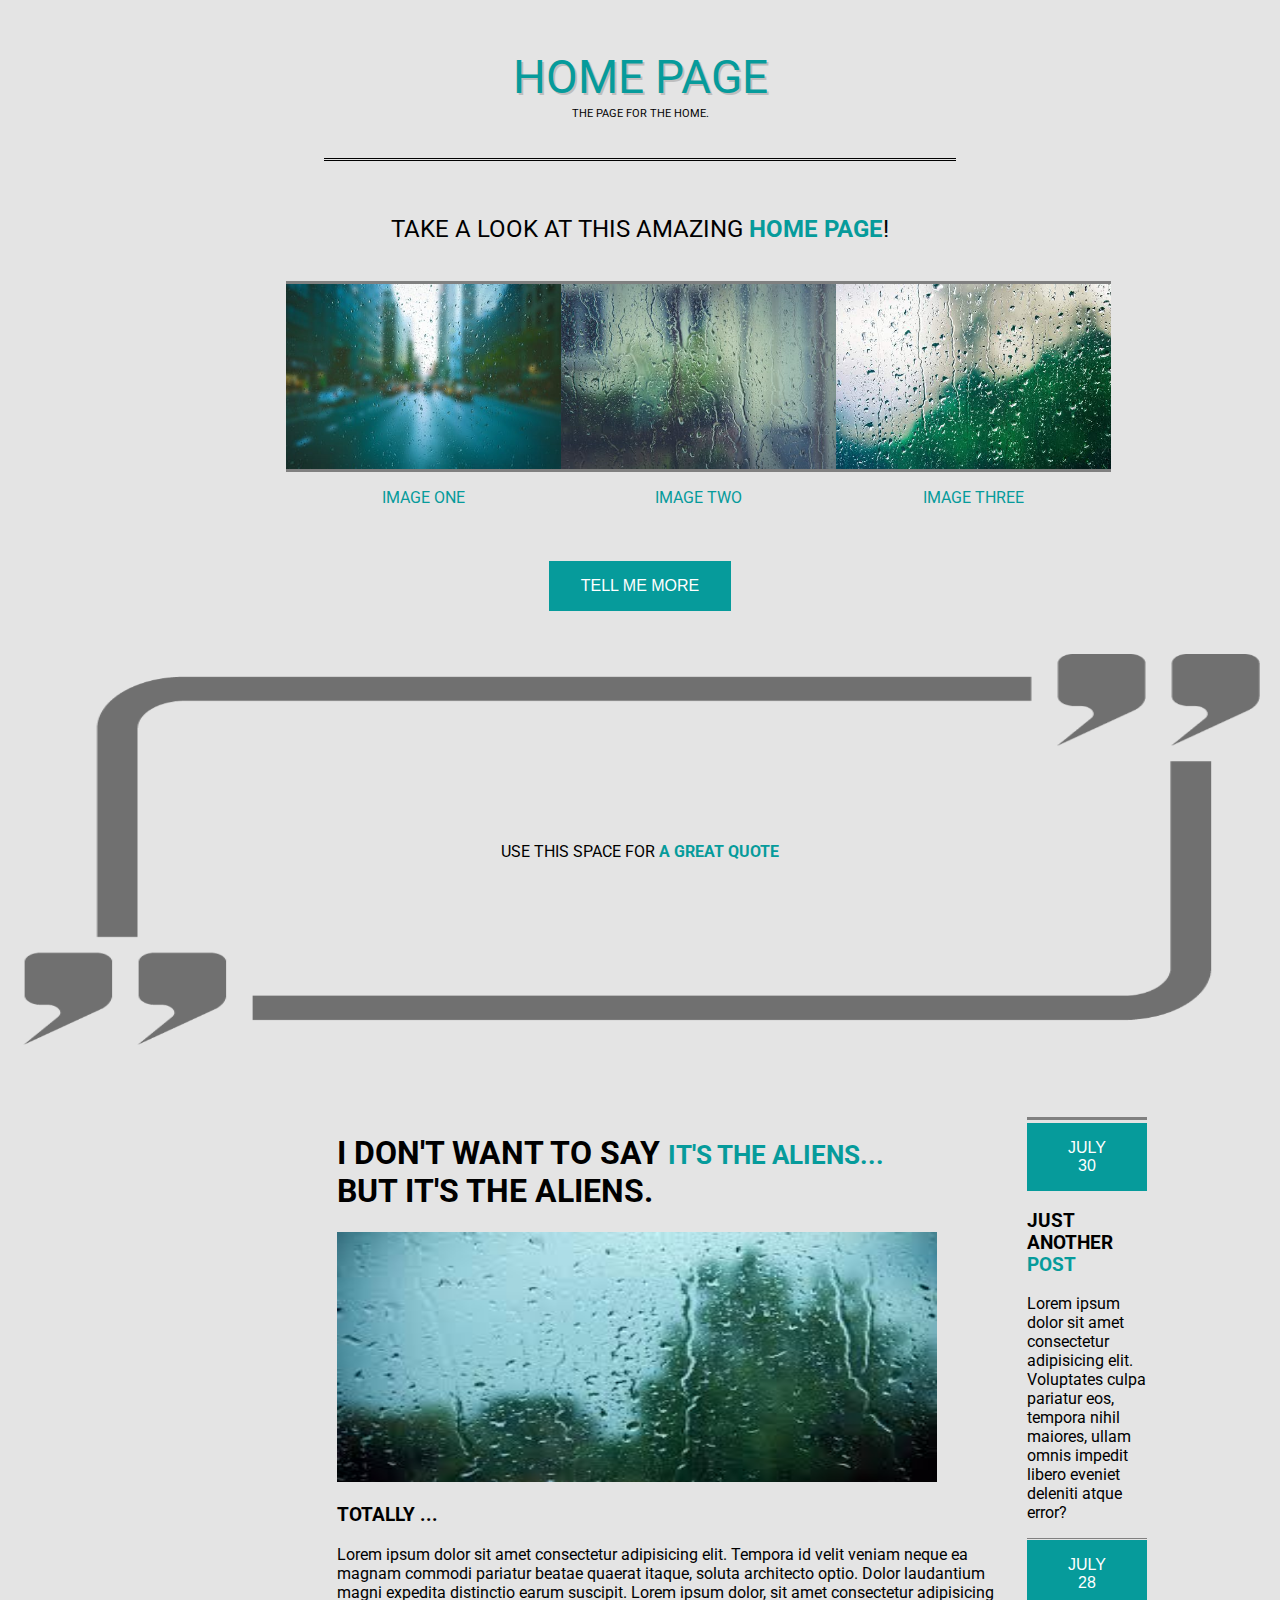
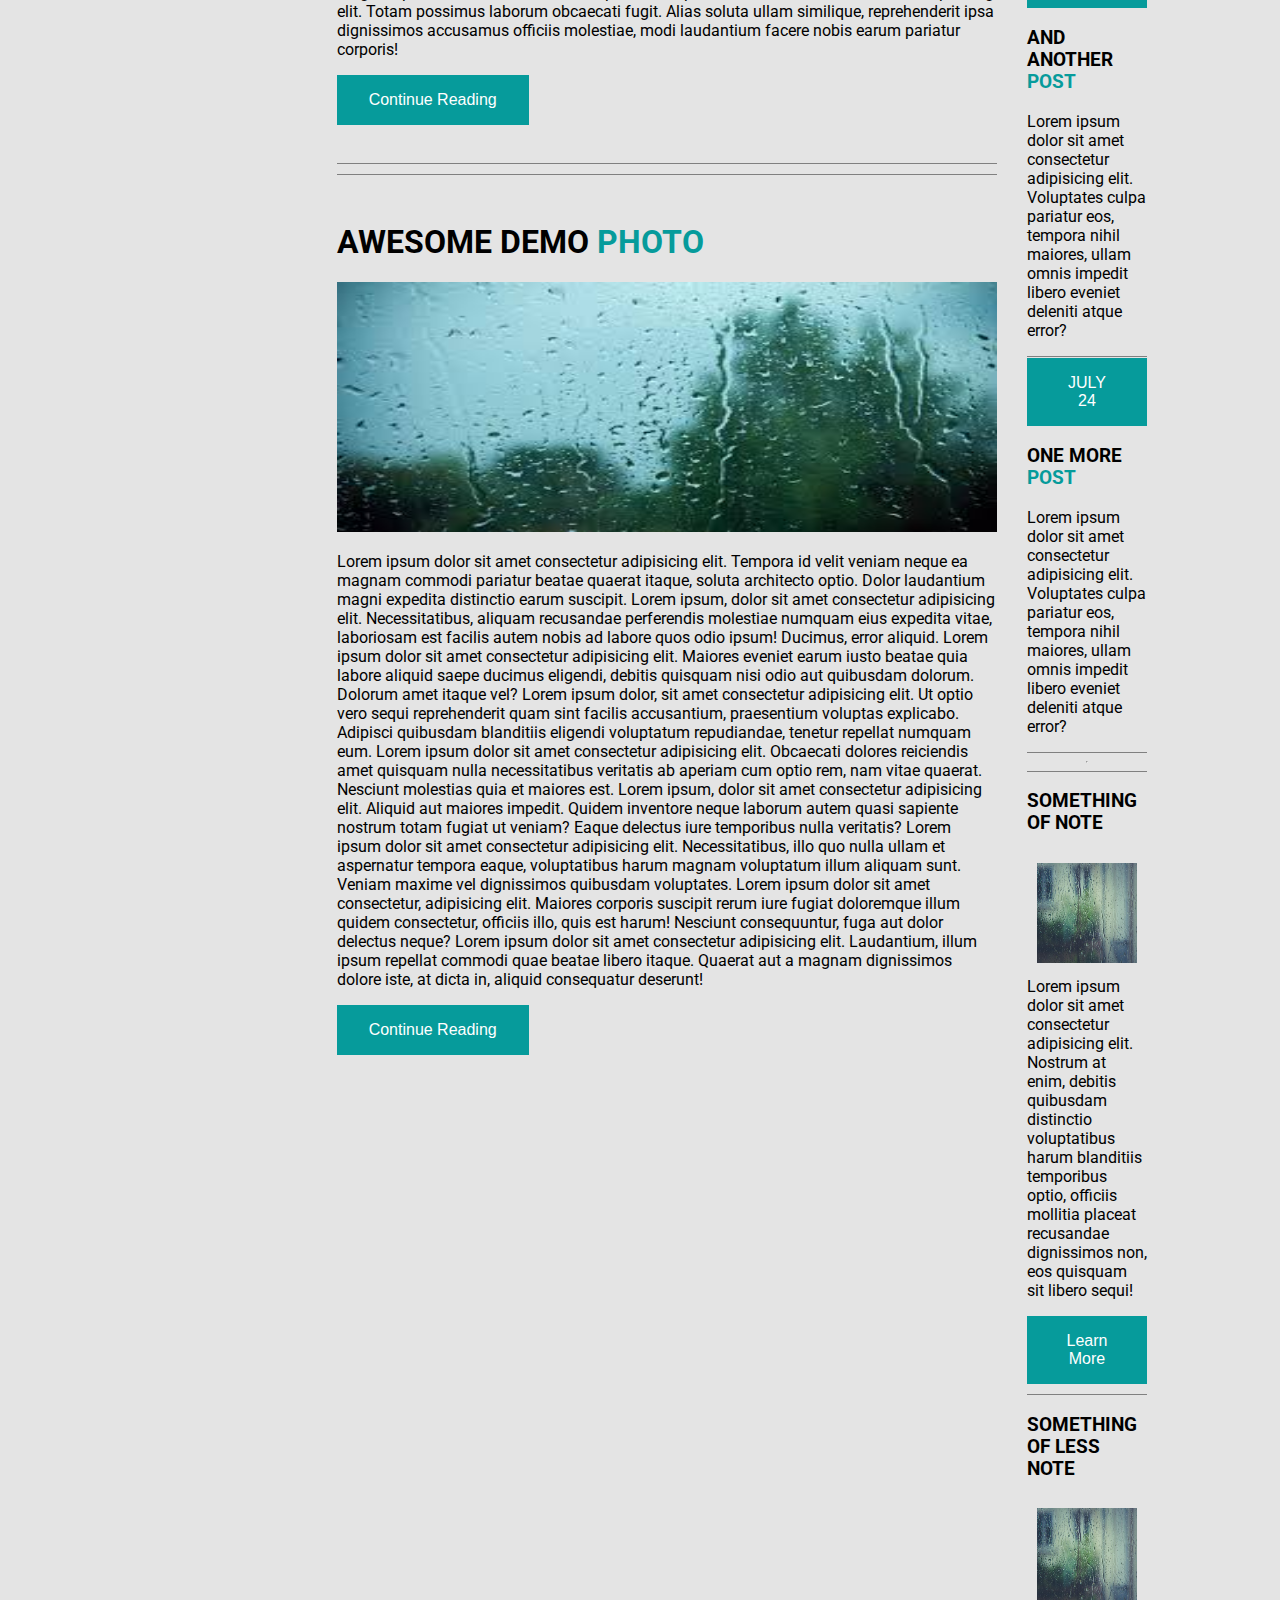
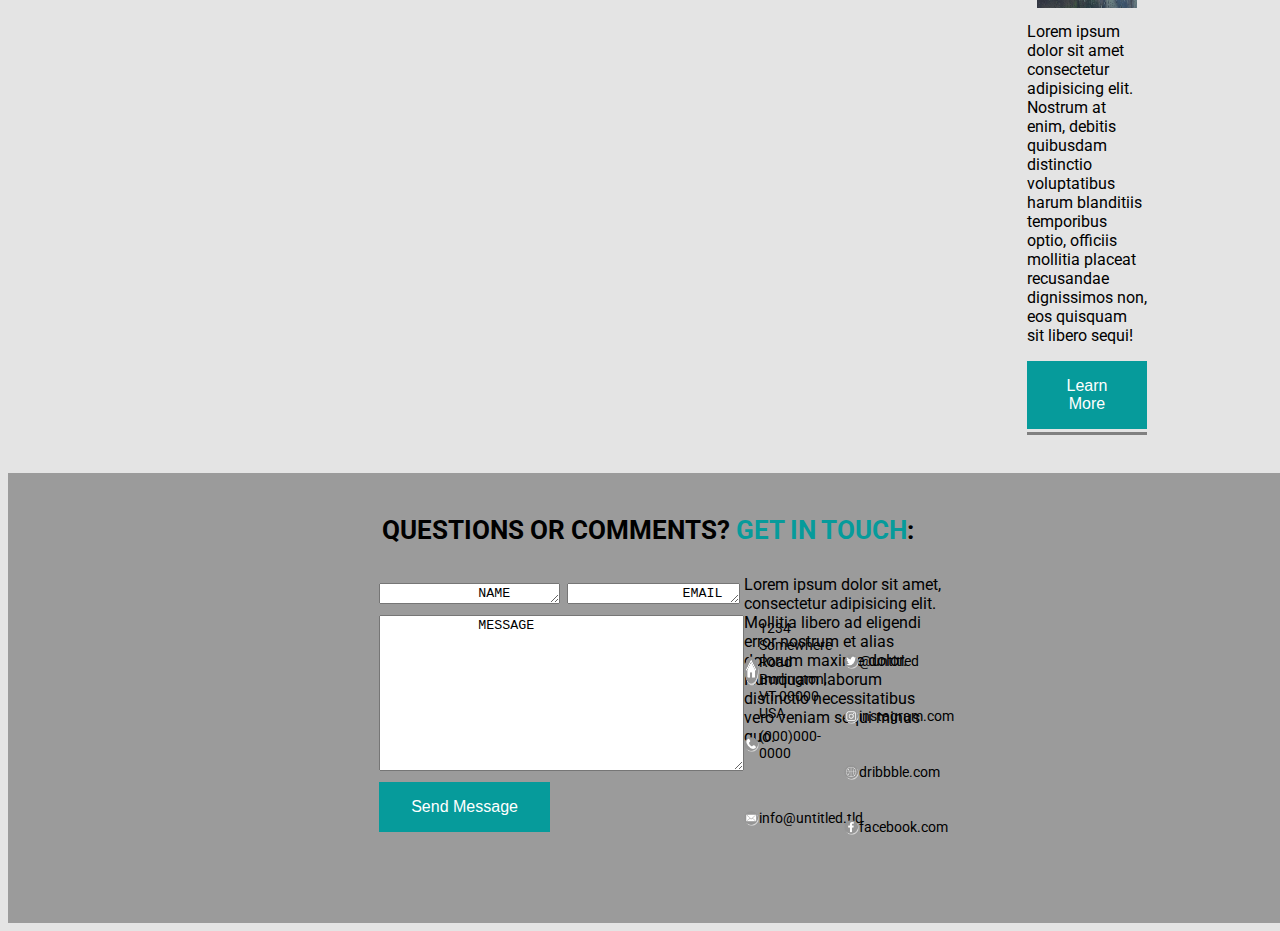
<file: index.html>
<!-- Hello! -->
<!-- Please view this website on a Firefox browser, -->
<!-- This website is best viewed at full screen as it needs more responsivness still.  -->
<!-- Thanks! -->




<!DOCTYPE HTML>

<html>

<head>
  <title>Mockup Home</title>
  <meta charset="utf-8" />
  <meta name="viewport" content="width=device-width, initial-scale=1, user-scalable=no" />
  <link rel="stylesheet" href="style.css">
  <style>
    @import url('https://fonts.googleapis.com/css2?family=Roboto:wght@300&display=swap');
  </style>
</head>




<!-- Main Titile and Sub Title -->

<body class='font background'>
  <div id='title'>HOME PAGE</div>
  <div id='sub-title'>THE PAGE FOR THE HOME.</div>
  <div id='sub-title-2'>
    <div>
      <br>
      TAKE A LOOK AT THIS AMAZING <b id='blue-color'> HOME PAGE</b>!</div>
  </div>

  <br>
  <br>

  <!-- Three Images + Quote Section -->
  <section class='one-row'>
    <div class='container'>
      <div id='image'>
        <img src='Photos\pexels-photo-531880.jpeg' title="Stock Image One" alt="Stock Image One from Pexels">
        <p id='image-color'>IMAGE ONE</p>
      </div>
    </div>
    <div class='container'>
      <div id='image'>
        <img src='Photos\pexels-photo-110874.jpeg' title="Stock Image Two" alt="Stock Image Two from Pexels">
        <p id='image-color'>IMAGE TWO</p>
      </div>
    </div>
    <div class='container'>
      <div id='image'>
        <img src='Photos\VJZ5BQTYVZBFFJ5EQPUJ5YUSWQ.jpg' title="Stock Image Three" alt="Stock Image Three from Pexels">
        <p id='image-color'>IMAGE THREE</p>
      </div>
    </div>
  </section>

  <br>
  <br>

  <div class='button'>
    <a href='./learn-more.html'><button class='tell-me-button'>TELL ME MORE</button></a>
  </div>
  <div class='quote-box'>
    <div class="container-1">
      <img src="Photos\quote-box-png-3.png" alt='Empty Quote Box'=>
      <div class="text-block">
        <div>USE THIS SPACE FOR <b id='blue-color'> A GREAT QUOTE</b></div>
      </div>
    </div>
  </div>




  <!-- Featured Content Section -->
  <div class="features">
    <section id="main">
      <div class="content">
        <div class="post">
          <h class="post-title">
            <div>
              <h1>
                <div>I DON'T WANT TO SAY <span id='blue-color' class='big-font'> IT'S THE ALIENS... </span></div>BUT
                IT'S THE ALIENS.
              </h1>
              <div class='post-img-wrapper'>
                <img src='Photos\rain-3.jpg' title="Stock Image One" alt="Stock Image One from Pexels"
                  style="height:250px; width:600px;">
              </div>
              <h3>TOTALLY ...</h3>
              <p>Lorem ipsum dolor sit amet consectetur adipisicing elit. Tempora id velit veniam neque ea
                magnam commodi
                pariatur beatae quaerat itaque, soluta architecto optio. Dolor laudantium magni expedita distinctio
                earum
                suscipit. Lorem ipsum dolor, sit amet consectetur adipisicing elit. Totam possimus laborum obcaecati
                fugit. Alias soluta ullam similique, reprehenderit ipsa dignissimos accusamus officiis molestiae,
                modi
                laudantium facere nobis earum pariatur corporis!</p>
              <a href='./continue-reading.html'><button class='tell-me-button'>Continue Reading</button></a>
            </div>

            <br>
            <br>

        </div>
        <div id='double-line'>
        </div>
        <div class="post">
          <div class="post-title">
            <h1>AWESOME DEMO <span id='blue-color'>PHOTO</span>
            </h1>
            <div class='post-img-wrapper'>
              <img src='Photos\rain-3.jpg' title="Stock Image One" alt="Stock Image One from Pexels"
                style="height:250px; width:660px;">
            </div>
            <p class=<p>Lorem ipsum dolor sit amet consectetur adipisicing elit. Tempora id velit veniam neque
              ea
              magnam commodi
              pariatur beatae quaerat itaque, soluta architecto optio. Dolor laudantium magni expedita
              distinctio
              earum
              suscipit. Lorem ipsum, dolor sit amet consectetur adipisicing elit. Necessitatibus, aliquam recusandae
              perferendis molestiae numquam eius expedita vitae, laboriosam est facilis autem nobis ad labore quos
              odio ipsum! Ducimus, error aliquid. Lorem ipsum dolor sit amet consectetur adipisicing elit. Maiores
              eveniet earum iusto beatae quia labore aliquid saepe ducimus eligendi, debitis quisquam nisi odio aut
              quibusdam dolorum. Dolorum amet itaque vel? Lorem ipsum dolor, sit amet consectetur adipisicing elit.
              Ut
              optio vero sequi reprehenderit quam sint facilis accusantium, praesentium voluptas explicabo. Adipisci
              quibusdam blanditiis eligendi voluptatum repudiandae, tenetur repellat numquam eum. Lorem ipsum dolor
              sit amet consectetur adipisicing elit. Obcaecati dolores reiciendis amet quisquam nulla necessitatibus
              veritatis ab aperiam cum optio rem, nam vitae quaerat. Nesciunt molestias quia et maiores est. Lorem
              ipsum, dolor sit amet consectetur adipisicing elit. Aliquid aut maiores impedit. Quidem inventore
              neque
              laborum autem quasi sapiente nostrum totam fugiat ut veniam? Eaque delectus iure temporibus nulla
              veritatis? Lorem ipsum dolor sit amet consectetur adipisicing elit. Necessitatibus, illo quo nulla
              ullam
              et aspernatur tempora eaque, voluptatibus harum magnam voluptatum illum aliquam sunt. Veniam maxime
              vel
              dignissimos quibusdam voluptates. Lorem ipsum dolor sit amet consectetur, adipisicing elit. Maiores
              corporis suscipit rerum iure fugiat doloremque illum quidem consectetur, officiis illo, quis est
              harum!
              Nesciunt consequuntur, fuga aut dolor delectus neque? Lorem ipsum dolor sit amet consectetur
              adipisicing
              elit. Laudantium, illum ipsum repellat commodi quae beatae libero itaque. Quaerat aut a magnam
              dignissimos dolore iste, at dicta in, aliquid consequatur deserunt!</p>
            <a href='./continue-reading.html'><button class='tell-me-button'>Continue Reading</button></a>
          </div>
        </div>
      </div>




      <!-- Featured Content SideBar -->
      <section class="sidebar">
        <div class="dates">
          <div class='date-post'>
          </div>
          <a href='./blog-post.html'><button class='tell-me-button'>JULY 30</button></a>
          <h3 class='date-title'>JUST ANOTHER <span id='blue-color'>POST</span></h3>
          <p>Lorem ipsum dolor sit amet consectetur adipisicing elit. Voluptates culpa pariatur eos, tempora
            nihil
            maiores, ullam omnis impedit libero eveniet deleniti atque error?</p>
        </div>
        <div class="dates">
          <div class='date-post'>
          </div>
          <a href='./blog-post.html'><button class='tell-me-button'>JULY 28</button></a>
          <h3 class='date-title'>AND ANOTHER <span id='blue-color'>POST</span></h3>
          <p>Lorem ipsum dolor sit amet consectetur adipisicing elit. Voluptates culpa pariatur eos, tempora
            nihil
            maiores, ullam omnis impedit libero eveniet deleniti atque error?</p>
        </div>
        <div class="dates">
          <div class='date-post'>
          </div>
          <a href='./blog-post.html'><button class='tell-me-button'>JULY 24</button></a>
          <h3 class='date-title'>ONE MORE <span id='blue-color'>POST</span></h3>
          <p>Lorem ipsum dolor sit amet consectetur adipisicing elit. Voluptates culpa pariatur eos, tempora
            nihil
            maiores, ullam omnis impedit libero eveniet deleniti atque error?</p>
        </div>
        <hr>
        <div class='something-post'>

          <div>
            <h3 class='something-title'>SOMETHING OF NOTE</h3>
            <div id='text-wrap'>
              <img src='Photos\pexels-photo-110874.jpeg' title="Stock Image Two" alt="Stock Image Two from Pexels"
                style="height:100px; width:100px;"> </div>
            <p>Lorem ipsum dolor sit amet consectetur adipisicing elit. Nostrum at enim, debitis quibusdam
              distinctio
              voluptatibus harum blanditiis temporibus optio, officiis mollitia placeat recusandae dignissimos
              non, eos
              quisquam sit libero sequi!</p>
            <a href='./learn-more.html'><button class='tell-me-button'>Learn More</button></a>
          </div>
          <div id='line'>
          </div>
          <div>
            <h3 class='something-title'>SOMETHING OF LESS NOTE</h3>
            <div id='text-wrap'>
              <img src='Photos\pexels-photo-110874.jpeg' title="Stock Image Two" alt="Stock Image Two from Pexels"
                style="height:100px; width:100px;"> </div>
            <p>Lorem ipsum dolor sit amet consectetur adipisicing elit. Nostrum at enim, debitis quibusdam
              distinctio
              voluptatibus harum blanditiis temporibus optio, officiis mollitia placeat recusandae dignissimos
              non, eos
              quisquam sit libero sequi!</p>

            <a href='./learn-more.html'><button class='tell-me-button'>Learn More</button></a>
          </div>
        </div>
      </section>
  </div>




  <!-- Footer Section -->
  <section id='entire-footer'>
    <div id='footer-title'>
      <h1>
        QUESTIONS OR COMMENTS?<span id='blue-color' class='big-footer-font'> GET IN TOUCH</span>:
      </h1>
    </div>
    <div id='content-wrapper'>
      <div id='left'>
        <section id="footer">

          <div id='footer-content'>
            <div id='footer-contact-info'>
              <form id='footer-form-container'>
                <textarea id='focus' id="name-email" name="name-email" rows="1" cols="20">
            NAME
            </textarea>
              </form>
              <form id='footer-form-container-2'>
                <textarea id='focus' id="name-email" name="name-email" rows="1" cols="19">
              EMAIL
              </textarea>
              </form>
            </div>
          </div>
        </section>
        <section id="footer">

          <div id='footer-content'>
            <div id='footer-contact-info'>
              <form id='footer-form-container'>
                <textarea id='focus' id="Message" name="Message" rows="10" cols="43">
            MESSAGE
            </textarea>
              </form>
            </div>
            <button class='tell-me-button'>Send Message</button>
          </div>
        </section>
      </div>





      <div id='right'>
        <div id='text'>
          Lorem ipsum dolor sit amet, consectetur adipisicing elit. Mollitia libero ad eligendi error nostrum et alias
          dolorum maxime dolor. Numquam laborum distinctio necessitatibus vero veniam sequi minus quo.
        </div>
        <div id='icons'>
          <div id='icon-left'>
            <div id='address'>
              <img id='large-home' class='footer-images' src='Photos\footerlink-home.png' title="Stock Home Image"
                alt="Stock Home Image">
              1234 Somewhere Road Burlington, VT 00000 USA
            </div>
            <div id='phone-number'>
              <img class='footer-images' src='Photos\footerlink-phone.png' title="Stock Phone Image"
                alt="Stock Phone Image">
              (000)000-0000
            </div>
            <div id="email">
              <img class='footer-images' src='Photos\footerlink-email.png' title="Stock Email Image"
                alt="Stock Email Image">
              info@untitled.tld
            </div>
          </div>
          <div id='icon-right'>
            <div id="twitter">
              <img class='footer-images' src='Photos\footerlink-twitter.png' title="Stock Twitter Image"
                alt="Stock Twitter Image">
              @untitled
            </div>
            <div id="instagram">
              <img class='footer-images' src='Photos\footerlink-instagram.png' title="Stock Insta Image"
                alt="Stock Insta Image">
              instagram.com
            </div>
            <div id="dribbble">
              <img class='footer-images' src='Photos/footerlink-dribbble.png' title="Stock Dribbble Image"
                alt="Stock Dribbble Image">
              dribbble.com
            </div>
            <div id="facebook">
              <img class='footer-images' src='Photos/footerlink-facebook.png' title="Stock Facebook Image"
                alt="Stock Facebook Image">
              facebook.com
            </div>
          </div>
        </div>
      </div>
    </div>
  </section>

</body>

</html>
</file>
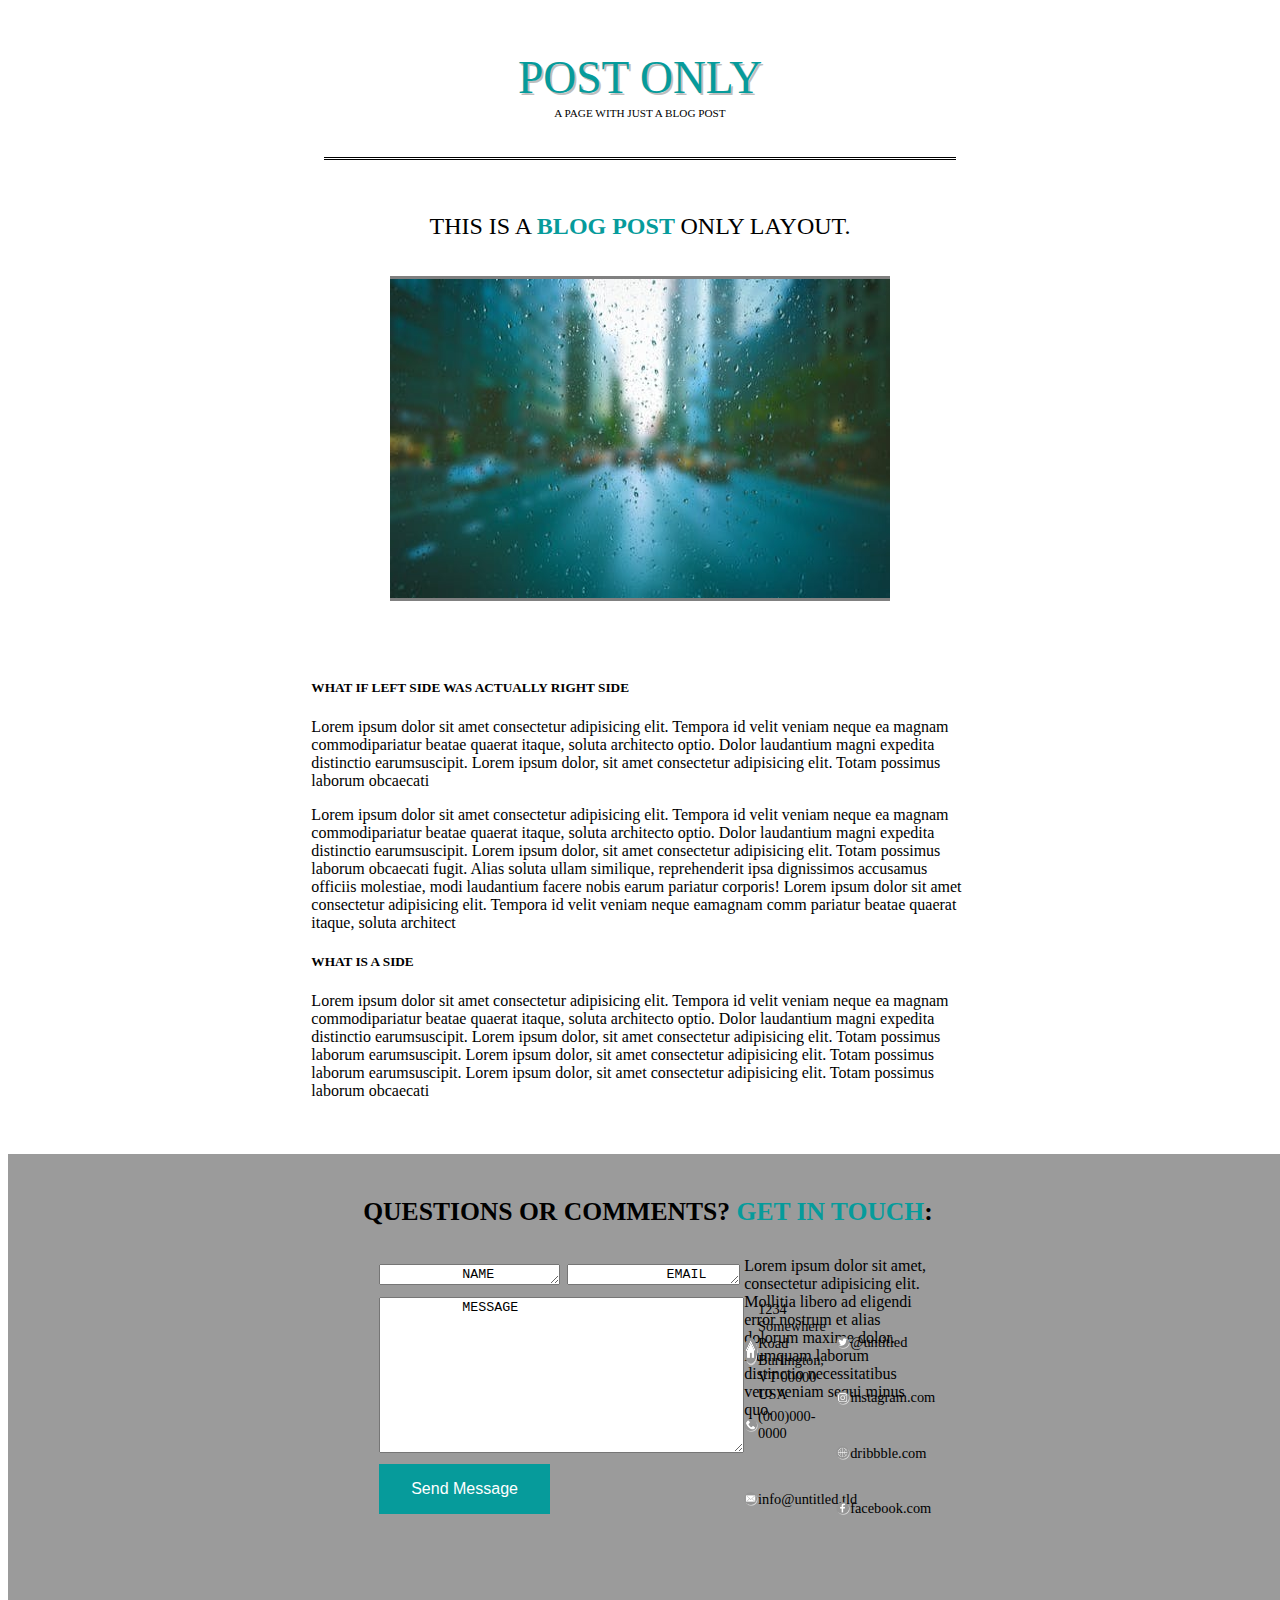
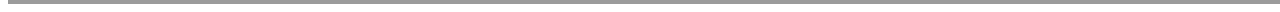
<file: blog-post.html>
<!DOCTYPE HTML>
<html>

<head>
  <title>Mockup Home</title>
  <meta charset="utf-8" />
  <meta name="viewport" content="width=device-width, initial-scale=1, user-scalable=no" />
  <link rel="stylesheet" href="style.css">
  <style>
    @import url('https://fonts.googleapis.com/css2?family=Roboto:wght@300&display=swap');
  </style>
</head>

<body>
  <!-- Main Titile and Sub Title -->
  <section>
    <a id='no-underline' href='./index.html'>
      <div id='title'>POST ONLY</div>
    </a>
    <div id='sub-title'>A PAGE WITH JUST A BLOG POST</div>
    <div id='sub-title-2'>
      <div>
        <br>
        THIS IS A <b id='blue-color'> BLOG POST </b> ONLY LAYOUT.</div>
    </div>

    <br>
    <br>

    <div class='one-row'>
      <div class='container'>
        <div id='post-image'>
          <img src='Photos\pexels-photo-531880.jpeg' title="Stock Image One" alt="Stock Image One from Pexels">
        </div>
      </div>
    </div>
    <div class="only-post">
      <h class="post-title">
        <div>
          <h5> WHAT IF LEFT SIDE WAS ACTUALLY RIGHT SIDE </h5>
          <p>Lorem ipsum dolor sit amet consectetur adipisicing elit. Tempora id velit veniam neque ea
            magnam commodipariatur beatae quaerat itaque, soluta architecto optio. Dolor laudantium magni expedita
            distinctio
            earumsuscipit. Lorem ipsum dolor, sit amet consectetur adipisicing elit. Totam possimus laborum
            obcaecati
          </p>
          <p>Lorem ipsum dolor sit amet consectetur adipisicing elit. Tempora id velit veniam neque ea
            magnam commodipariatur beatae quaerat itaque, soluta architecto optio. Dolor laudantium magni expedita
            distinctio
            earumsuscipit. Lorem ipsum dolor, sit amet consectetur adipisicing elit. Totam possimus laborum
            obcaecati
            fugit. Alias soluta ullam similique, reprehenderit ipsa dignissimos accusamus officiis molestiae, modi
            laudantium facere nobis earum pariatur corporis! Lorem ipsum dolor sit amet consectetur adipisicing
            elit. Tempora id velit veniam neque eamagnam comm pariatur beatae quaerat itaque, soluta architect
          </p>
          <h5> WHAT IS A SIDE </h5>
          <p>Lorem ipsum dolor sit amet consectetur adipisicing elit. Tempora id velit veniam neque ea
            magnam commodipariatur beatae quaerat itaque, soluta architecto optio. Dolor laudantium magni expedita
            distinctio
            earumsuscipit. Lorem ipsum dolor, sit amet consectetur adipisicing elit. Totam possimus laborum
            earumsuscipit. Lorem ipsum dolor, sit amet consectetur adipisicing elit. Totam possimus laborum
            earumsuscipit. Lorem ipsum dolor, sit amet consectetur adipisicing elit. Totam possimus laborum
            obcaecati
          </p>
        </div>
      </h>
    </div>
  </section>




  <!-- Footer Section -->
  <section id='entire-footer'>
    <div id='footer-title'>
      <h1>
        QUESTIONS OR COMMENTS?<span id='blue-color' class='big-footer-font'> GET IN TOUCH</span>:
      </h1>
    </div>
    <div id='content-wrapper'>
      <div id='left'>
        <section id="footer">

          <div id='footer-content'>
            <div id='footer-contact-info'>
              <form id='footer-form-container'>
                <textarea id='focus' id="name-email" name="name-email" rows="1" cols="20">
          NAME
          </textarea>
              </form>
              <form id='footer-form-container-2'>
                <textarea id='focus' id="name-email" name="name-email" rows="1" cols="19">
            EMAIL
            </textarea>
              </form>
            </div>
          </div>
        </section>
        <section id="footer">

          <div id='footer-content'>
            <div id='footer-contact-info'>
              <form id='footer-form-container'>
                <textarea id='focus' id="Message" name="Message" rows="10" cols="43">
          MESSAGE
          </textarea>
              </form>
            </div>
            <button class='tell-me-button'>Send Message</button>
          </div>
        </section>
      </div>





      <div id='right'>
        <div id='text'>
          Lorem ipsum dolor sit amet, consectetur adipisicing elit. Mollitia libero ad eligendi error nostrum et alias
          dolorum maxime dolor. Numquam laborum distinctio necessitatibus vero veniam sequi minus quo.
        </div>
        <div id='icons'>
          <div id='icon-left'>
            <div id='address'>
              <img id='large-home' class='footer-images' src='Photos\footerlink-home.png' title="Stock Home Image"
                alt="Stock Home Image">
              1234 Somewhere Road Burlington, VT 00000 USA
            </div>
            <div id='phone-number'>
              <img class='footer-images' src='Photos\footerlink-phone.png' title="Stock Phone Image"
                alt="Stock Phone Image">
              (000)000-0000
            </div>
            <div id="email">
              <img class='footer-images' src='Photos\footerlink-email.png' title="Stock Email Image"
                alt="Stock Email Image">
              info@untitled.tld
            </div>
          </div>
          <div id='icon-right'>
            <div id="twitter">
              <img class='footer-images' src='Photos\footerlink-twitter.png' title="Stock Twitter Image"
                alt="Stock Twitter Image">
              @untitled
            </div>
            <div id="instagram">
              <img class='footer-images' src='Photos\footerlink-instagram.png' title="Stock Insta Image"
                alt="Stock Insta Image">
              instagram.com
            </div>
            <div id="dribbble">
              <img class='footer-images' src='Photos/footerlink-dribbble.png' title="Stock Dribbble Image"
                alt="Stock Dribbble Image">
              dribbble.com
            </div>
            <div id="facebook">
              <img class='footer-images' src='Photos/footerlink-facebook.png' title="Stock Facebook Image"
                alt="Stock Facebook Image">
              facebook.com
            </div>
          </div>
        </div>
      </div>
    </div>
  </section>
</body>

</html>
</file>
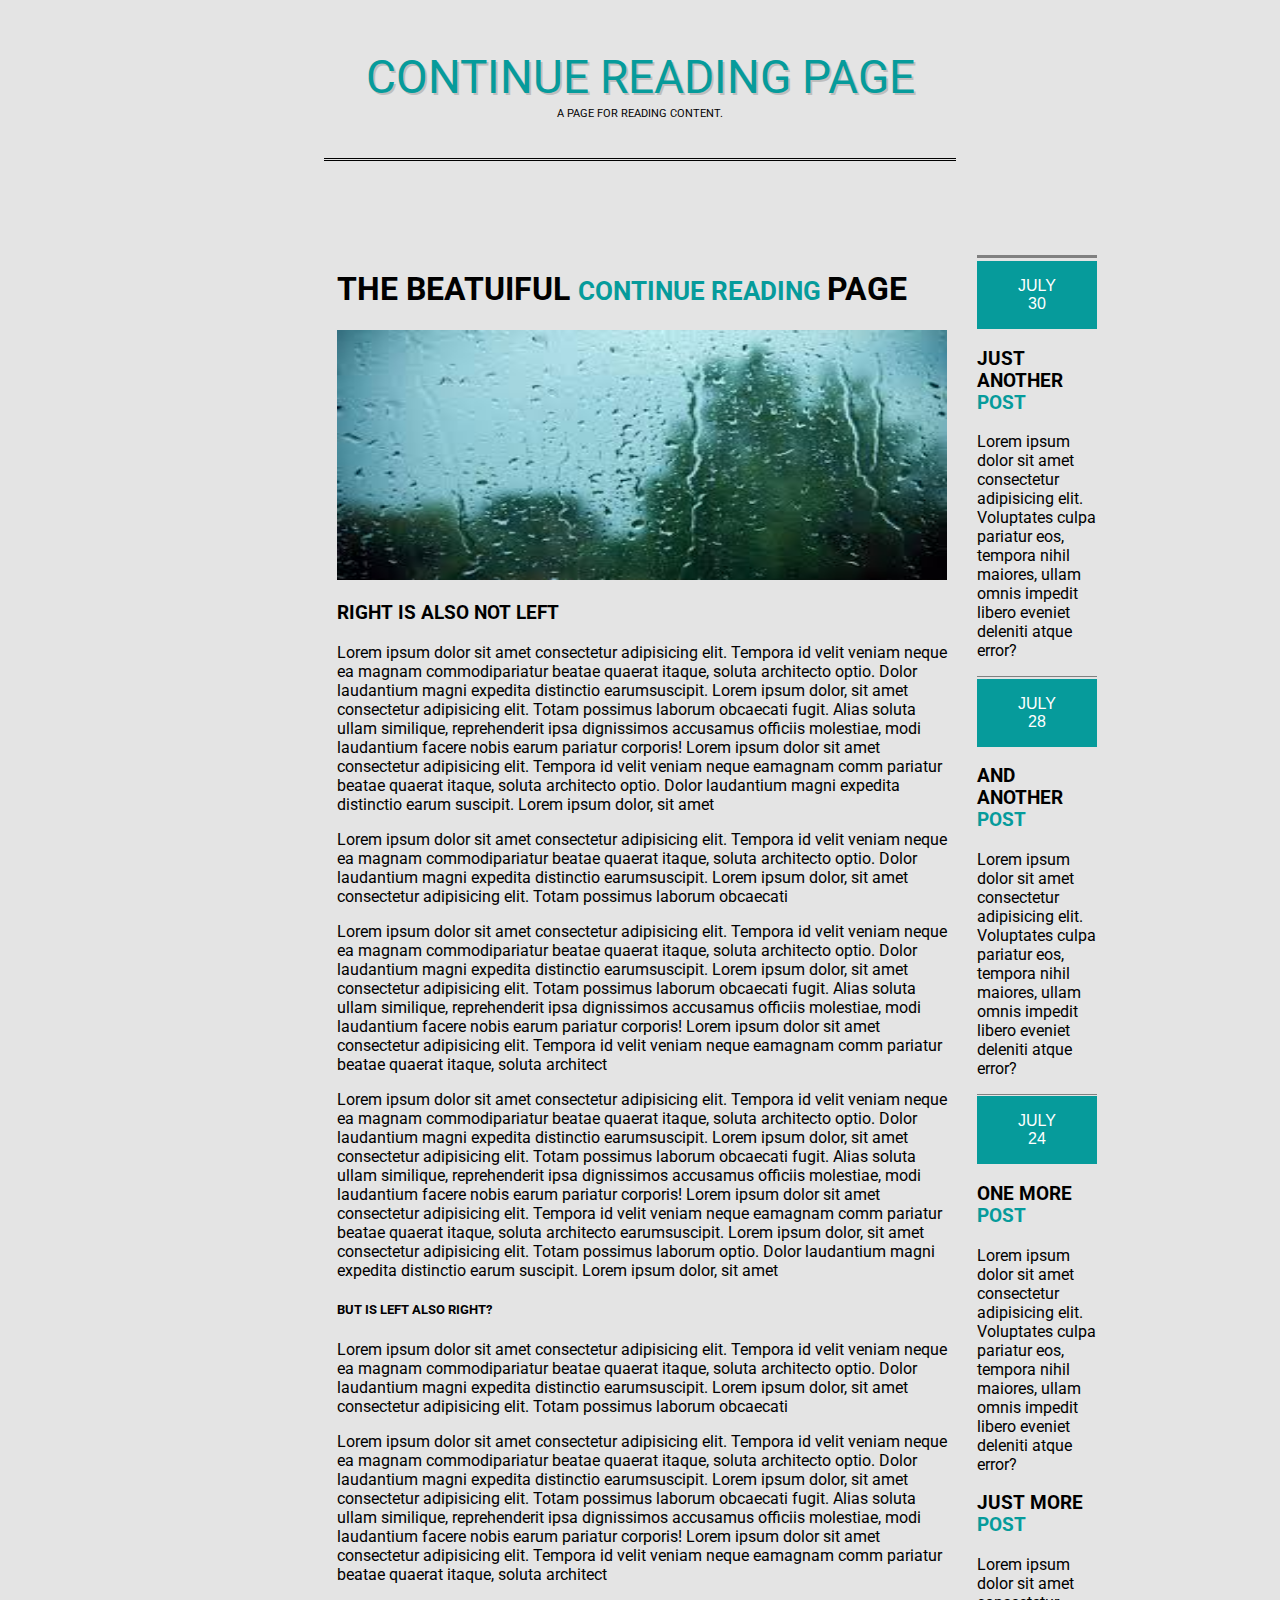
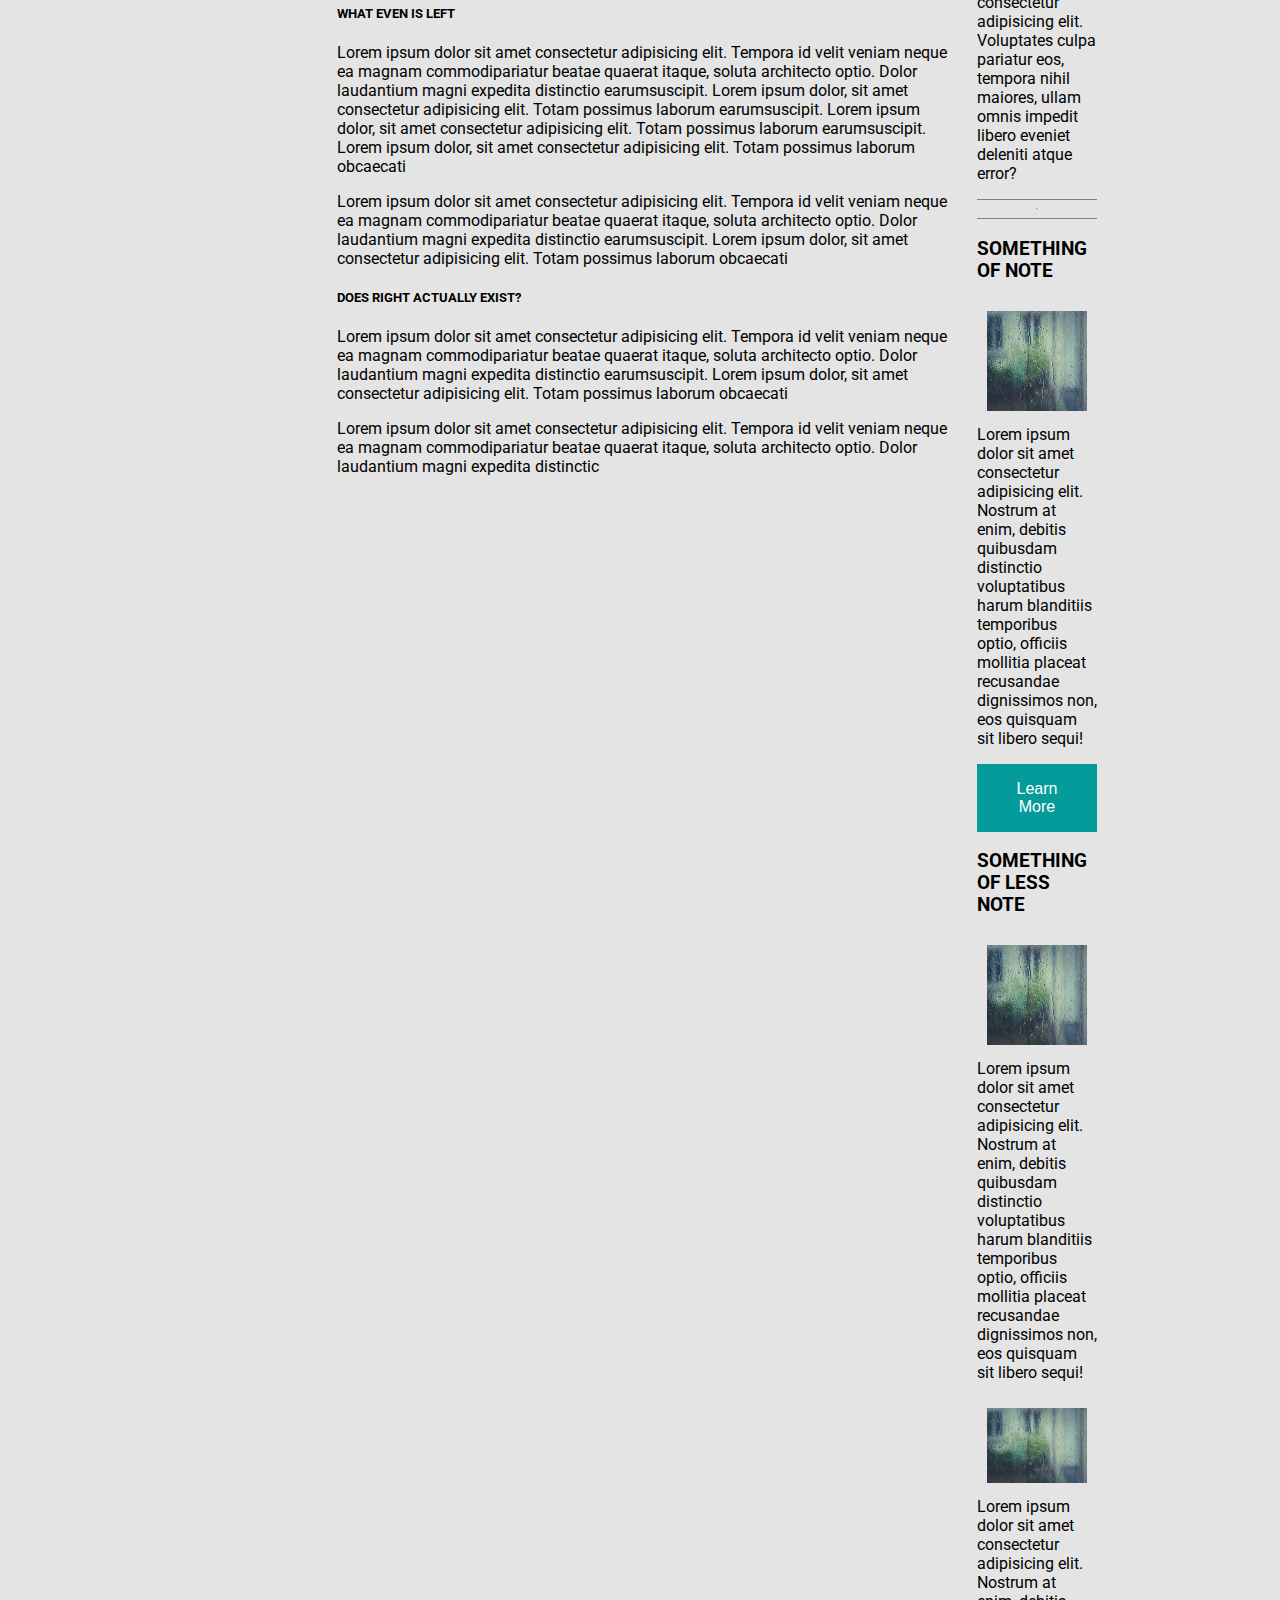
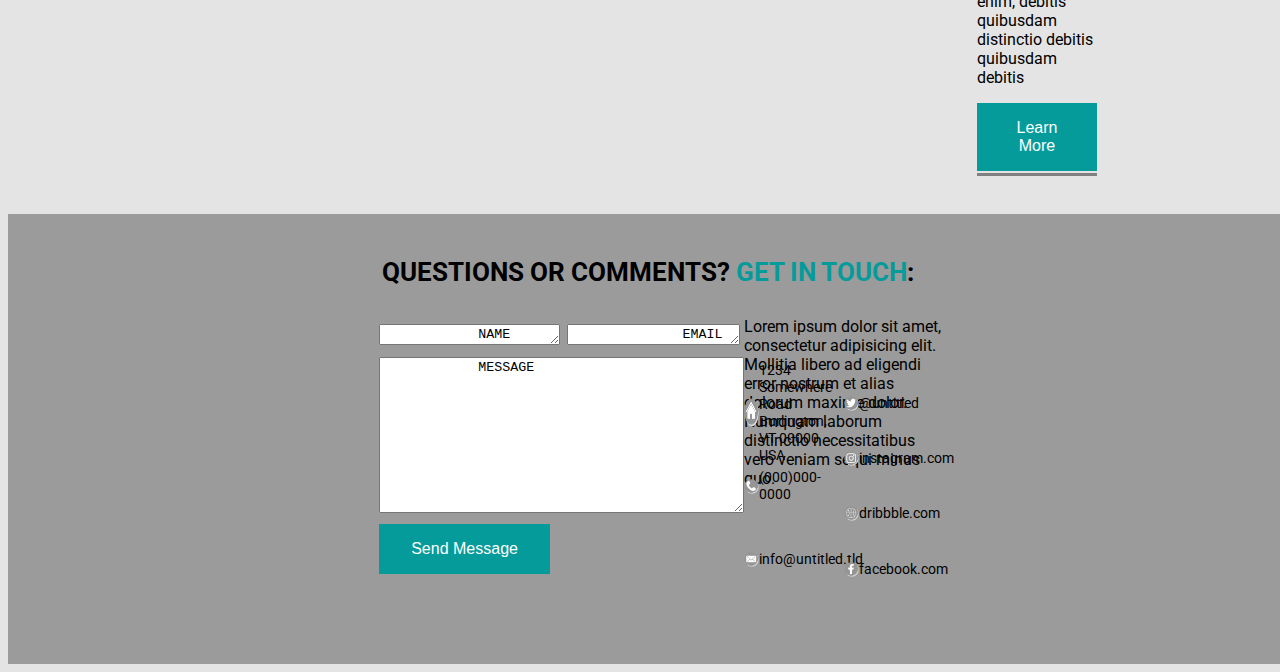
<file: continue-reading.html>
<!DOCTYPE HTML>
<html>

<head>

  <meta charset="utf-8" />
  <meta name="viewport" content="width=device-width, initial-scale=1, user-scalable=no" />
  <link rel="stylesheet" href="style.css">
  <style>
    @import url('https://fonts.googleapis.com/css2?family=Roboto:wght@300&display=swap');
  </style>

</head>

<body class='font background'>
  <a id='no-underline' href='./index.html'>
    <div id='title'>CONTINUE READING PAGE</div>
  </a>
  <div id='sub-title'>A PAGE FOR READING CONTENT.</div>
  <div id='sub-title-2'>
    <div>

    </div>
  </div>

  <br>
  <br>

  <div class="features">
    <section id="main">
      <div class="content">
        <div class="post">
          <h class="post-title">
            <div>
              <h1>
                THE BEATUIFUL <span id='blue-color' class='big-font'> CONTINUE READING </span>PAGE
              </h1>
              <div class='post-img-wrapper'>
                <img src='Photos\rain-3.jpg' title="Stock Image One" alt="Stock Image One from Pexels"
                  style="height:250px; width:610px;">
              </div>
              <h3>RIGHT IS ALSO NOT LEFT</h3>
              <p>Lorem ipsum dolor sit amet consectetur adipisicing elit. Tempora id velit veniam neque ea
                magnam commodipariatur beatae quaerat itaque, soluta architecto optio. Dolor laudantium magni expedita
                distinctio
                earumsuscipit. Lorem ipsum dolor, sit amet consectetur adipisicing elit. Totam possimus laborum
                obcaecati
                fugit. Alias soluta ullam similique, reprehenderit ipsa dignissimos accusamus officiis molestiae, modi
                laudantium facere nobis earum pariatur corporis! Lorem ipsum dolor sit amet consectetur adipisicing
                elit. Tempora id velit veniam neque eamagnam comm pariatur beatae quaerat itaque, soluta architecto
                optio. Dolor laudantium magni expedita distinctio earum
                suscipit. Lorem ipsum dolor, sit amet
              </p>
              <p>Lorem ipsum dolor sit amet consectetur adipisicing elit. Tempora id velit veniam neque ea
                magnam commodipariatur beatae quaerat itaque, soluta architecto optio. Dolor laudantium magni expedita
                distinctio
                earumsuscipit. Lorem ipsum dolor, sit amet consectetur adipisicing elit. Totam possimus laborum
                obcaecati
              </p>
              <p>Lorem ipsum dolor sit amet consectetur adipisicing elit. Tempora id velit veniam neque ea
                magnam commodipariatur beatae quaerat itaque, soluta architecto optio. Dolor laudantium magni expedita
                distinctio
                earumsuscipit. Lorem ipsum dolor, sit amet consectetur adipisicing elit. Totam possimus laborum
                obcaecati
                fugit. Alias soluta ullam similique, reprehenderit ipsa dignissimos accusamus officiis molestiae, modi
                laudantium facere nobis earum pariatur corporis! Lorem ipsum dolor sit amet consectetur adipisicing
                elit. Tempora id velit veniam neque eamagnam comm pariatur beatae quaerat itaque, soluta architect
              </p>
              <p>Lorem ipsum dolor sit amet consectetur adipisicing elit. Tempora id velit veniam neque ea
                magnam commodipariatur beatae quaerat itaque, soluta architecto optio. Dolor laudantium magni expedita
                distinctio
                earumsuscipit. Lorem ipsum dolor, sit amet consectetur adipisicing elit. Totam possimus laborum
                obcaecati
                fugit. Alias soluta ullam similique, reprehenderit ipsa dignissimos accusamus officiis molestiae, modi
                laudantium facere nobis earum pariatur corporis! Lorem ipsum dolor sit amet consectetur adipisicing
                elit. Tempora id velit veniam neque eamagnam comm pariatur beatae quaerat itaque, soluta architecto
                earumsuscipit. Lorem ipsum dolor, sit amet consectetur adipisicing elit. Totam possimus laborum
                optio. Dolor laudantium magni expedita distinctio earum
                suscipit. Lorem ipsum dolor, sit amet
              </p>
              <h5> BUT IS LEFT ALSO RIGHT? </h5>
              <p>Lorem ipsum dolor sit amet consectetur adipisicing elit. Tempora id velit veniam neque ea
                magnam commodipariatur beatae quaerat itaque, soluta architecto optio. Dolor laudantium magni expedita
                distinctio
                earumsuscipit. Lorem ipsum dolor, sit amet consectetur adipisicing elit. Totam possimus laborum
                obcaecati
              </p>
              <p>Lorem ipsum dolor sit amet consectetur adipisicing elit. Tempora id velit veniam neque ea
                magnam commodipariatur beatae quaerat itaque, soluta architecto optio. Dolor laudantium magni expedita
                distinctio
                earumsuscipit. Lorem ipsum dolor, sit amet consectetur adipisicing elit. Totam possimus laborum
                obcaecati
                fugit. Alias soluta ullam similique, reprehenderit ipsa dignissimos accusamus officiis molestiae, modi
                laudantium facere nobis earum pariatur corporis! Lorem ipsum dolor sit amet consectetur adipisicing
                elit. Tempora id velit veniam neque eamagnam comm pariatur beatae quaerat itaque, soluta architect
              </p>
              <h5> WHAT EVEN IS LEFT </h5>
              <p>Lorem ipsum dolor sit amet consectetur adipisicing elit. Tempora id velit veniam neque ea
                magnam commodipariatur beatae quaerat itaque, soluta architecto optio. Dolor laudantium magni expedita
                distinctio
                earumsuscipit. Lorem ipsum dolor, sit amet consectetur adipisicing elit. Totam possimus laborum
                earumsuscipit. Lorem ipsum dolor, sit amet consectetur adipisicing elit. Totam possimus laborum
                earumsuscipit. Lorem ipsum dolor, sit amet consectetur adipisicing elit. Totam possimus laborum
                obcaecati
              </p>
              <p>Lorem ipsum dolor sit amet consectetur adipisicing elit. Tempora id velit veniam neque ea
                magnam commodipariatur beatae quaerat itaque, soluta architecto optio. Dolor laudantium magni expedita
                distinctio
                earumsuscipit. Lorem ipsum dolor, sit amet consectetur adipisicing elit. Totam possimus laborum
                obcaecati
              </p>
              <h5> DOES RIGHT ACTUALLY EXIST? </h5>
              <p>Lorem ipsum dolor sit amet consectetur adipisicing elit. Tempora id velit veniam neque ea
                magnam commodipariatur beatae quaerat itaque, soluta architecto optio. Dolor laudantium magni expedita
                distinctio
                earumsuscipit. Lorem ipsum dolor, sit amet consectetur adipisicing elit. Totam possimus laborum
                obcaecati
              </p>
              <p>Lorem ipsum dolor sit amet consectetur adipisicing elit. Tempora id velit veniam neque ea
                magnam commodipariatur beatae quaerat itaque, soluta architecto optio. Dolor laudantium magni expedita
                distinctic
              </p>
            </div>
            <br>
            <br>
        </div>
      </div>




      <!-- Featured Content SideBar -->
      <div class="sidebar">
        <div class="dates">
          <div class='date-post'>
          </div>
          <a href='./blog-post.html'><button class='tell-me-button'>JULY 30</button></a>
          <h3 class='date-title'>JUST ANOTHER <span id='blue-color'>POST</span></h3>
          <p>Lorem ipsum dolor sit amet consectetur adipisicing elit. Voluptates culpa pariatur eos, tempora
            nihil
            maiores, ullam omnis impedit libero eveniet deleniti atque error?</p>
        </div>
        <div class="dates">
          <div class='date-post'>
          </div>
          <a href='./blog-post.html'><button class='tell-me-button'>JULY 28</button></a>
          <h3 class='date-title'>AND ANOTHER <span id='blue-color'>POST</span></h3>
          <p>Lorem ipsum dolor sit amet consectetur adipisicing elit. Voluptates culpa pariatur eos, tempora
            nihil
            maiores, ullam omnis impedit libero eveniet deleniti atque error?</p>
        </div>
        <div class="dates">
          <div class='date-post'>
          </div>
          <a href='./blog-post.html'><button class='tell-me-button'>JULY 24</button></a>
          <h3 class='date-title'>ONE MORE <span id='blue-color'>POST</span></h3>
          <p>Lorem ipsum dolor sit amet consectetur adipisicing elit. Voluptates culpa pariatur eos, tempora
            nihil
            maiores, ullam omnis impedit libero eveniet deleniti atque error?</p>
          <h3 class='date-title'>JUST MORE <span id='blue-color'>POST</span></h3>
          <p>Lorem ipsum dolor sit amet consectetur adipisicing elit. Voluptates culpa pariatur eos, tempora
            nihil
            maiores, ullam omnis impedit libero eveniet deleniti atque error?</p>
        </div>
        <hr>
        <div class='something-post'>

          <div>
            <h3 class='something-title'>SOMETHING OF NOTE</h3>
            <div id='text-wrap'>
              <img src='Photos\pexels-photo-110874.jpeg' title="Stock Image Two" alt="Stock Image Two from Pexels"
                style="height:100px; width:100px;"> </div>
            <p>Lorem ipsum dolor sit amet consectetur adipisicing elit. Nostrum at enim, debitis quibusdam
              distinctio
              voluptatibus harum blanditiis temporibus optio, officiis mollitia placeat recusandae dignissimos
              non, eos
              quisquam sit libero sequi!</p>
            <a href='./learn-more.html'><button class='tell-me-button'>Learn More</button></a>
          </div>

          <div>
            <h3 class='something-title'>SOMETHING OF LESS NOTE</h3>
            <div id='text-wrap'>
              <img src='Photos\pexels-photo-110874.jpeg' title="Stock Image Two" alt="Stock Image Two from Pexels"
                style="height:100px; width:100px;"> </div>
            <p>Lorem ipsum dolor sit amet consectetur adipisicing elit. Nostrum at enim, debitis quibusdam
              distinctio
              voluptatibus harum blanditiis temporibus optio, officiis mollitia placeat recusandae dignissimos
              non, eos
              quisquam sit libero sequi!</p>
            <div id='text-wrap'><img src='Photos\pexels-photo-110874.jpeg' title="Stock Image Two"
                alt="Stock Image Two from Pexels" style="height:75px; width:100px;"></div>
          </div>
          <p>Lorem ipsum dolor sit amet consectetur adipisicing elit. Nostrum at enim, debitis quibusdam
            distinctio debitis quibusdam debitis</p>

          <a href='./learn-more.html'><button class='tell-me-button'>Learn More</button></a>
        </div>
      </div>
    </section>
  </div>




  <!-- Footer Section -->
  <section id='entire-footer'>
    <div id='footer-title'>
      <h1>
        QUESTIONS OR COMMENTS?<span id='blue-color' class='big-footer-font'> GET IN TOUCH</span>:
      </h1>
    </div>
    <div id='content-wrapper'>
      <div id='left'>
        <section id="footer">

          <div id='footer-content'>
            <div id='footer-contact-info'>
              <form id='footer-form-container'>
                <textarea id='focus' id="name-email" name="name-email" rows="1" cols="20">
            NAME
            </textarea>
              </form>
              <form id='footer-form-container-2'>
                <textarea id='focus' id="name-email" name="name-email" rows="1" cols="19">
              EMAIL
              </textarea>
              </form>
            </div>
          </div>
        </section>
        <section id="footer">

          <div id='footer-content'>
            <div id='footer-contact-info'>
              <form id='footer-form-container'>
                <textarea id='focus' id="Message" name="Message" rows="10" cols="43">
            MESSAGE
            </textarea>
              </form>
            </div>
            <button class='tell-me-button'>Send Message</button>
          </div>
        </section>
      </div>





      <div id='right'>
        <div id='text'>
          Lorem ipsum dolor sit amet, consectetur adipisicing elit. Mollitia libero ad eligendi error nostrum et alias
          dolorum maxime dolor. Numquam laborum distinctio necessitatibus vero veniam sequi minus quo.
        </div>
        <div id='icons'>
          <div id='icon-left'>
            <div id='address'>
              <img id='large-home' class='footer-images' src='Photos\footerlink-home.png' title="Stock Home Image"
                alt="Stock Home Image">
              1234 Somewhere Road Burlington, VT 00000 USA
            </div>
            <div id='phone-number'>
              <img class='footer-images' src='Photos\footerlink-phone.png' title="Stock Phone Image"
                alt="Stock Phone Image">
              (000)000-0000
            </div>
            <div id="email">
              <img class='footer-images' src='Photos\footerlink-email.png' title="Stock Email Image"
                alt="Stock Email Image">
              info@untitled.tld
            </div>
          </div>
          <div id='icon-right'>
            <div id="twitter">
              <img class='footer-images' src='Photos\footerlink-twitter.png' title="Stock Twitter Image"
                alt="Stock Twitter Image">
              @untitled
            </div>
            <div id="instagram">
              <img class='footer-images' src='Photos\footerlink-instagram.png' title="Stock Insta Image"
                alt="Stock Insta Image">
              instagram.com
            </div>
            <div id="dribbble">
              <img class='footer-images' src='Photos/footerlink-dribbble.png' title="Stock Dribbble Image"
                alt="Stock Dribbble Image">
              dribbble.com
            </div>
            <div id="facebook">
              <img class='footer-images' src='Photos/footerlink-facebook.png' title="Stock Facebook Image"
                alt="Stock Facebook Image">
              facebook.com
            </div>
          </div>
        </div>
      </div>
    </div>
  </section>

</body>

</html>
</file>
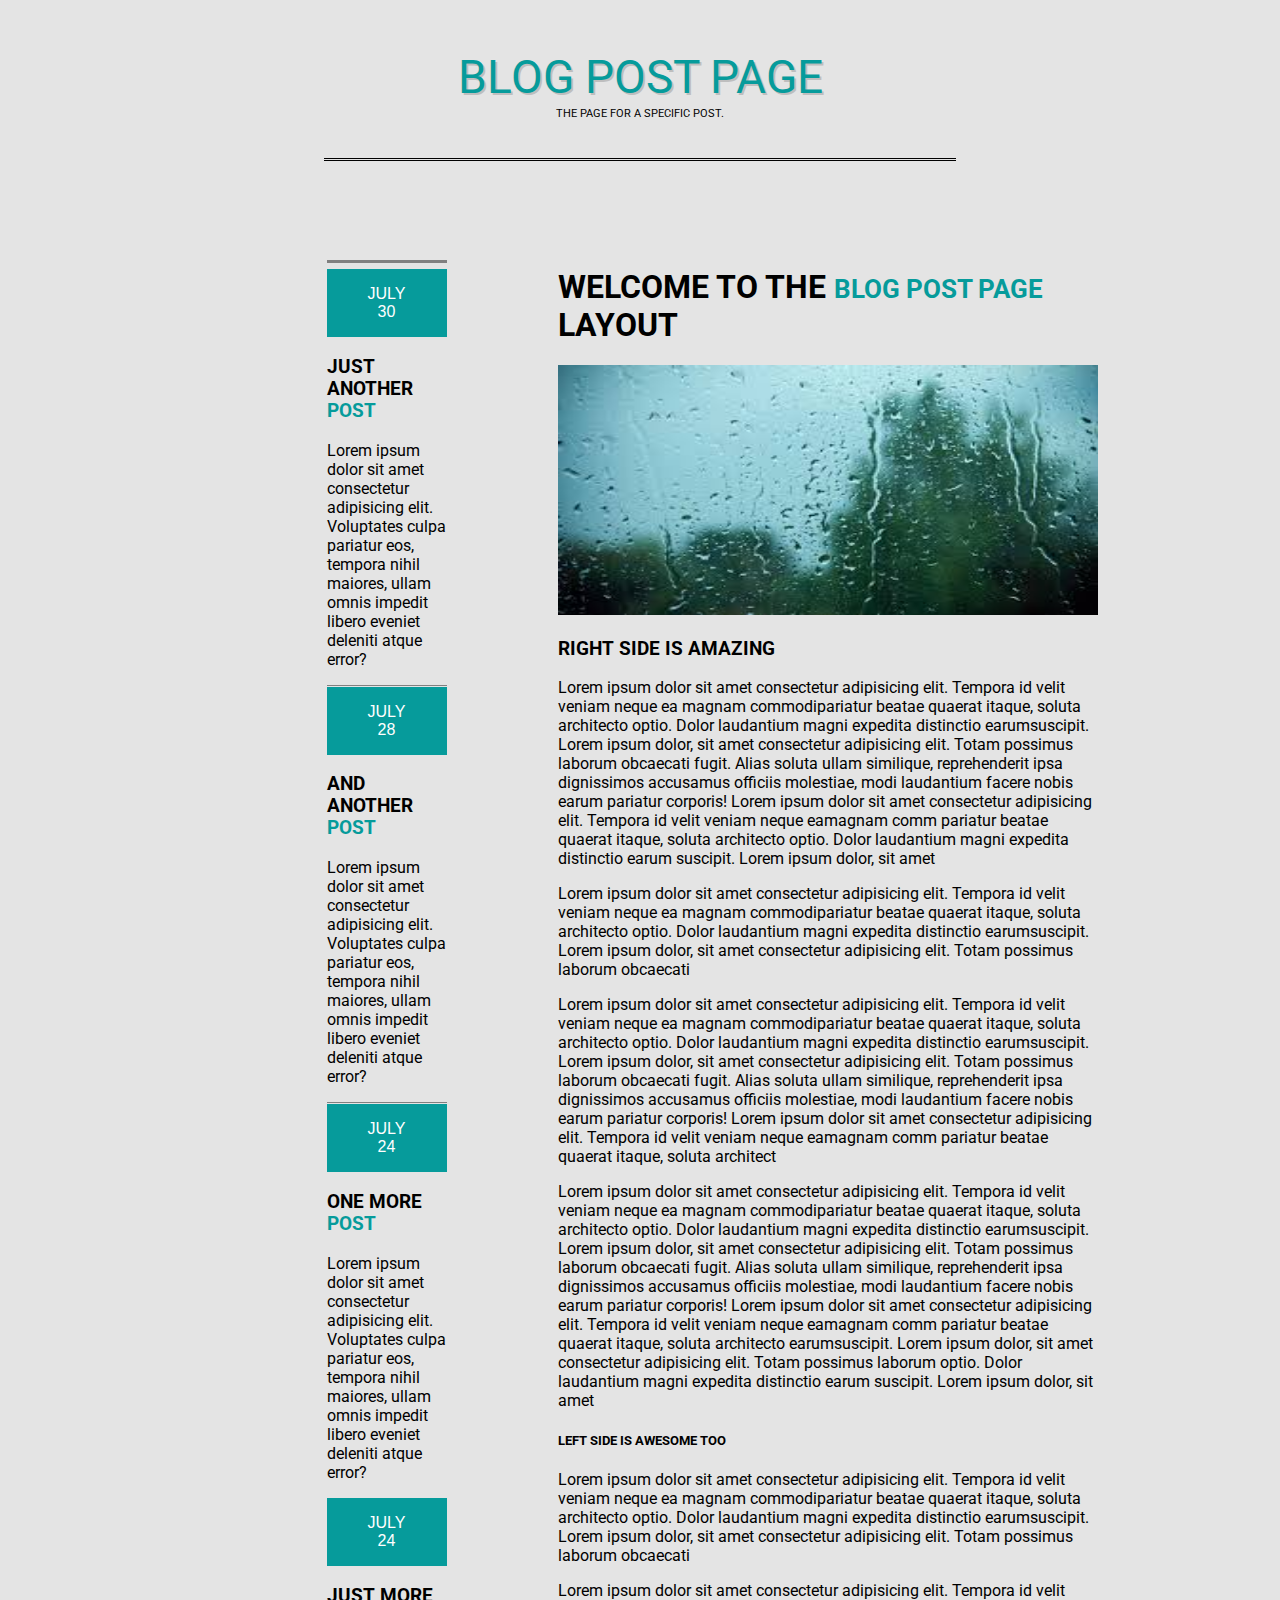
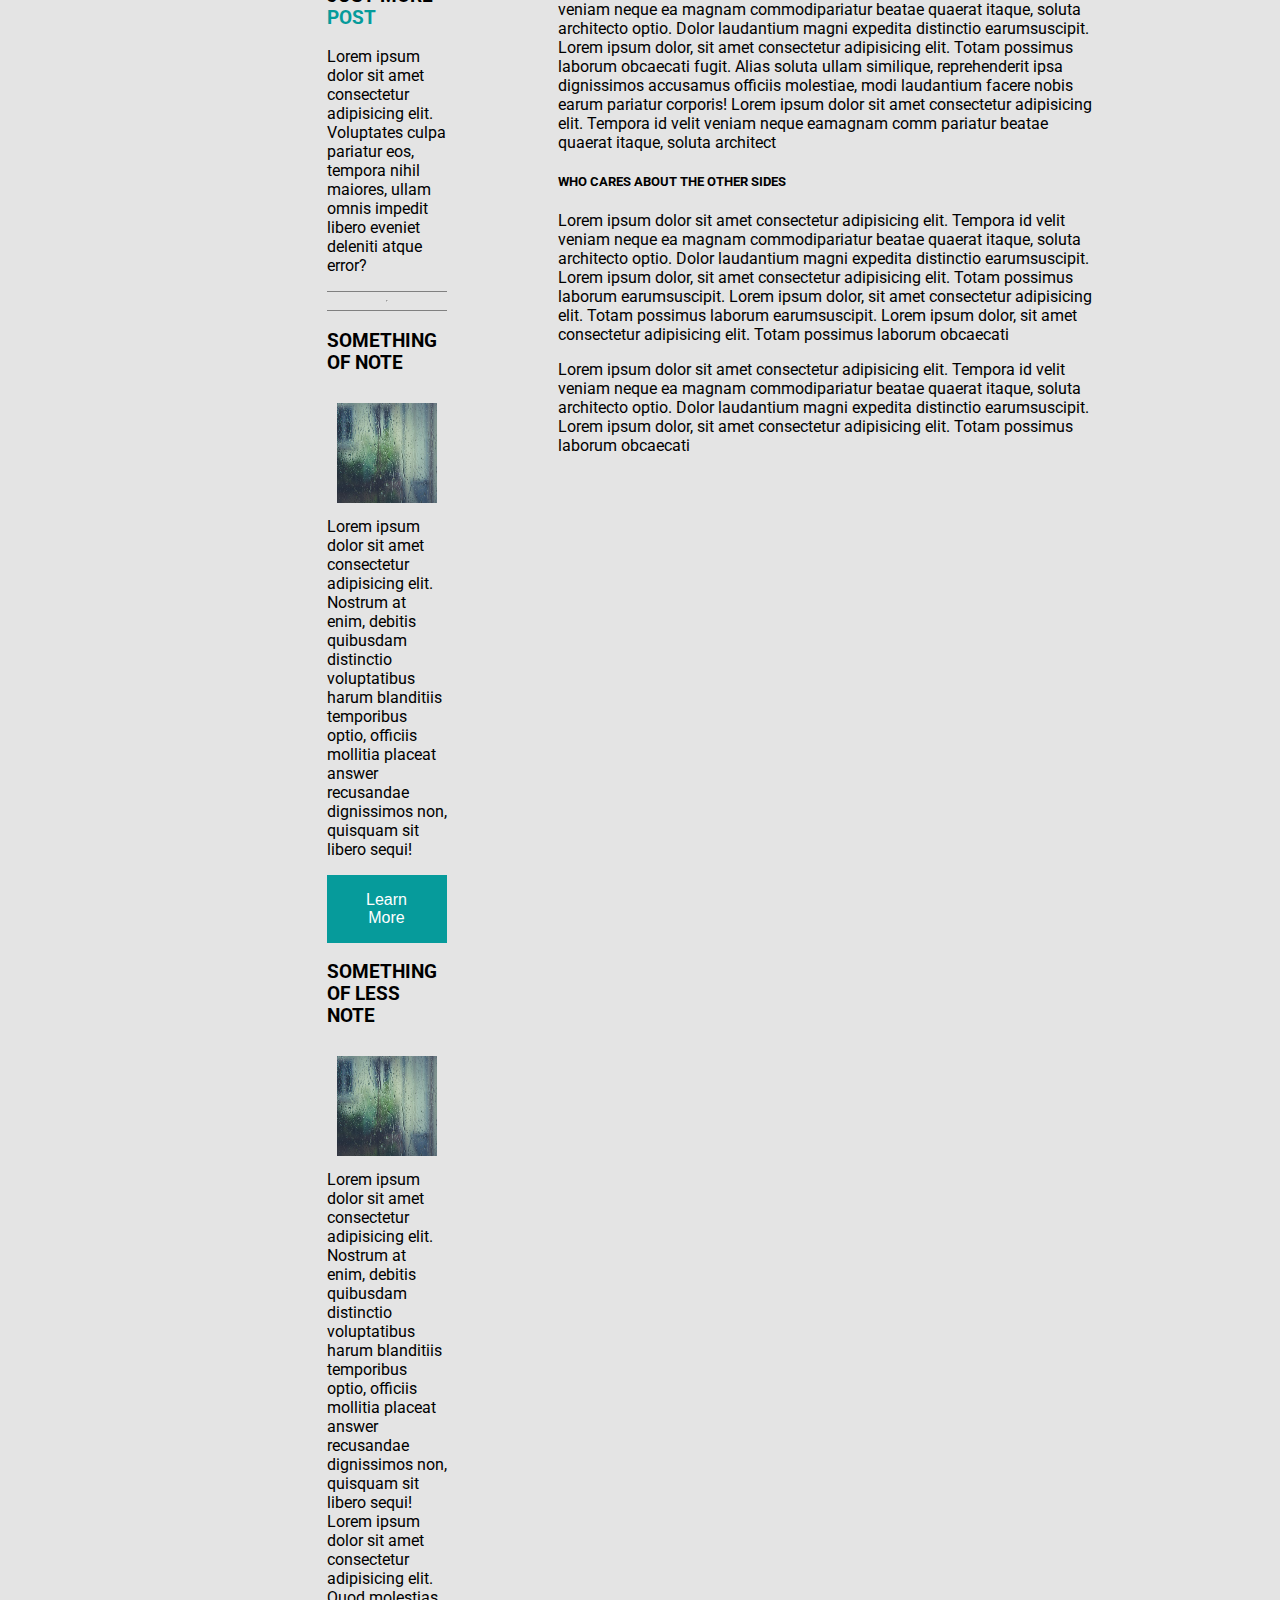
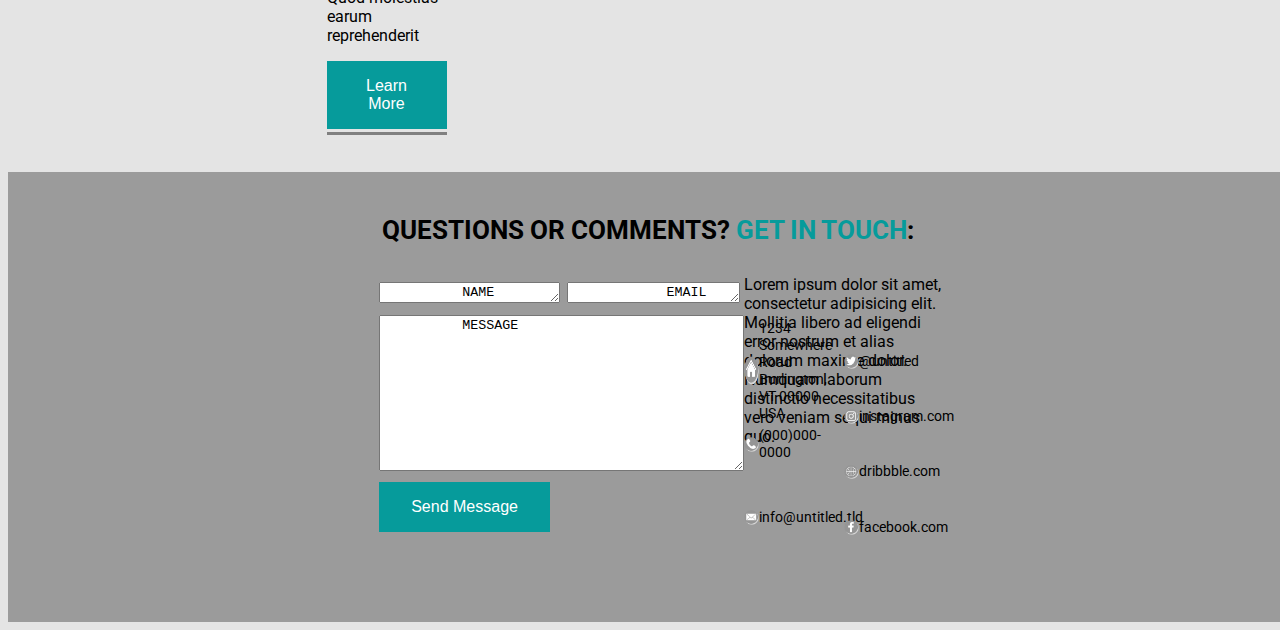
<file: learn-more.html>
<!DOCTYPE HTML>
<html>

<head>

  <title>Mockup Home</title>
  <meta charset="utf-8" />
  <meta name="viewport" content="width=device-width, initial-scale=1, user-scalable=no" />
  <link rel="stylesheet" href="style.css">
  <style>
    @import url('https://fonts.googleapis.com/css2?family=Roboto:wght@300&display=swap');
  </style>

</head>




<!-- Main Titile and Sub Title -->

<body class='font background'>
  <a id='no-underline' href='./index.html'>
    <div id='title'>BLOG POST PAGE</div>
  </a>
  <div id='sub-title'>THE PAGE FOR A SPECIFIC POST.</div>
  <div id='sub-title-2'>
    <div>

    </div>
  </div>

  <br>
  <br>

  <div class="features">
    <section id="main">
      <!-- Featured Content SideBar -->
      <div class="left-sidebar">
        <div class="dates">
          <div class='date-post'>
          </div>
          <a href='./blog-post.html'><button class='tell-me-button'>JULY 30</button></a>
          <h3 class='date-title'>JUST ANOTHER <span id='blue-color'>POST</span></h3>
          <p>Lorem ipsum dolor sit amet consectetur adipisicing elit. Voluptates culpa pariatur eos, tempora
            nihil
            maiores, ullam omnis impedit libero eveniet deleniti atque error?</p>
        </div>
        <div class="dates">
          <div class='date-post'>
          </div>
          <a href='./blog-post.html'><button class='tell-me-button'>JULY 28</button></a>
          <h3 class='date-title'>AND ANOTHER <span id='blue-color'>POST</span></h3>
          <p>Lorem ipsum dolor sit amet consectetur adipisicing elit. Voluptates culpa pariatur eos, tempora
            nihil
            maiores, ullam omnis impedit libero eveniet deleniti atque error?</p>
        </div>
        <div class="dates">
          <div class='date-post'>
          </div>
          <a href='./blog-post.html'><button class='tell-me-button'>JULY 24</button></a>
          <h3 class='date-title'>ONE MORE <span id='blue-color'>POST</span></h3>
          <p>Lorem ipsum dolor sit amet consectetur adipisicing elit. Voluptates culpa pariatur eos, tempora
            nihil
            maiores, ullam omnis impedit libero eveniet deleniti atque error?</p>
          <a href='./blog-post.html'><button class='tell-me-button'>JULY 24</button></a>
          <h3 class='date-title'>JUST MORE <span id='blue-color'>POST</span></h3>
          <p>Lorem ipsum dolor sit amet consectetur adipisicing elit. Voluptates culpa pariatur eos, tempora
            nihil
            maiores, ullam omnis impedit libero eveniet deleniti atque error?</p>
        </div>
        <hr>
        <div class='something-post'>

          <div>
            <h3 class='something-title'>SOMETHING OF NOTE</h3>
            <div id='text-wrap'>
              <img src='Photos\pexels-photo-110874.jpeg' title="Stock Image Two" alt="Stock Image Two from Pexels"
                style="height:100px; width:100px;"> </div>
            <p>Lorem ipsum dolor sit amet consectetur adipisicing elit. Nostrum at enim, debitis quibusdam
              distinctio
              voluptatibus harum blanditiis temporibus optio, officiis mollitia placeat answer recusandae dignissimos
              non,
              quisquam sit libero sequi!</p>
            <a href='./learn-more.html'><button class='tell-me-button'>Learn More</button></a>
          </div>

          <div>
            <h3 class='something-title'>SOMETHING OF LESS NOTE</h3>
            <div id='text-wrap'>
              <img src='Photos\pexels-photo-110874.jpeg' title="Stock Image Two" alt="Stock Image Two from Pexels"
                style="height:100px; width:100px;"> </div>
            <p>Lorem ipsum dolor sit amet consectetur adipisicing elit. Nostrum at enim, debitis quibusdam
              distinctio
              voluptatibus harum blanditiis temporibus optio, officiis mollitia placeat answer recusandae dignissimos
              non,
              quisquam sit libero sequi! Lorem ipsum dolor sit amet consectetur adipisicing elit. Quod molestias earum
              reprehenderit</p>
            <a href='./learn-more.html'><button class='tell-me-button'>Learn More</button></a>
          </div>
        </div>
      </div>

      <div class="right-sidebar">
        <div class="post">
          <h class="post-title">
            <div>
              <h1>
                WELCOME TO THE <span id='blue-color' class='big-font'> BLOG POST PAGE </span>LAYOUT
              </h1>
              <div class='post-img-wrapper'>
                <img src='Photos\rain-3.jpg' title="Stock Image One" alt="Stock Image One from Pexels"
                  style="height:250px; width:540px;">
              </div>
              <h3>RIGHT SIDE IS AMAZING</h3>
              <p>Lorem ipsum dolor sit amet consectetur adipisicing elit. Tempora id velit veniam neque ea
                magnam commodipariatur beatae quaerat itaque, soluta architecto optio. Dolor laudantium magni expedita
                distinctio
                earumsuscipit. Lorem ipsum dolor, sit amet consectetur adipisicing elit. Totam possimus laborum
                obcaecati
                fugit. Alias soluta ullam similique, reprehenderit ipsa dignissimos accusamus officiis molestiae, modi
                laudantium facere nobis earum pariatur corporis! Lorem ipsum dolor sit amet consectetur adipisicing
                elit. Tempora id velit veniam neque eamagnam comm pariatur beatae quaerat itaque, soluta architecto
                optio. Dolor laudantium magni expedita distinctio earum
                suscipit. Lorem ipsum dolor, sit amet
              </p>
              <p>Lorem ipsum dolor sit amet consectetur adipisicing elit. Tempora id velit veniam neque ea
                magnam commodipariatur beatae quaerat itaque, soluta architecto optio. Dolor laudantium magni expedita
                distinctio
                earumsuscipit. Lorem ipsum dolor, sit amet consectetur adipisicing elit. Totam possimus laborum
                obcaecati
              </p>
              <p>Lorem ipsum dolor sit amet consectetur adipisicing elit. Tempora id velit veniam neque ea
                magnam commodipariatur beatae quaerat itaque, soluta architecto optio. Dolor laudantium magni expedita
                distinctio
                earumsuscipit. Lorem ipsum dolor, sit amet consectetur adipisicing elit. Totam possimus laborum
                obcaecati
                fugit. Alias soluta ullam similique, reprehenderit ipsa dignissimos accusamus officiis molestiae, modi
                laudantium facere nobis earum pariatur corporis! Lorem ipsum dolor sit amet consectetur adipisicing
                elit. Tempora id velit veniam neque eamagnam comm pariatur beatae quaerat itaque, soluta architect
              </p>
              <p>Lorem ipsum dolor sit amet consectetur adipisicing elit. Tempora id velit veniam neque ea
                magnam commodipariatur beatae quaerat itaque, soluta architecto optio. Dolor laudantium magni expedita
                distinctio
                earumsuscipit. Lorem ipsum dolor, sit amet consectetur adipisicing elit. Totam possimus laborum
                obcaecati
                fugit. Alias soluta ullam similique, reprehenderit ipsa dignissimos accusamus officiis molestiae, modi
                laudantium facere nobis earum pariatur corporis! Lorem ipsum dolor sit amet consectetur adipisicing
                elit. Tempora id velit veniam neque eamagnam comm pariatur beatae quaerat itaque, soluta architecto
                earumsuscipit. Lorem ipsum dolor, sit amet consectetur adipisicing elit. Totam possimus laborum
                optio. Dolor laudantium magni expedita distinctio earum
                suscipit. Lorem ipsum dolor, sit amet
              </p>
              <h5> LEFT SIDE IS AWESOME TOO </h5>
              <p>Lorem ipsum dolor sit amet consectetur adipisicing elit. Tempora id velit veniam neque ea
                magnam commodipariatur beatae quaerat itaque, soluta architecto optio. Dolor laudantium magni expedita
                distinctio
                earumsuscipit. Lorem ipsum dolor, sit amet consectetur adipisicing elit. Totam possimus laborum
                obcaecati
              </p>
              <p>Lorem ipsum dolor sit amet consectetur adipisicing elit. Tempora id velit veniam neque ea
                magnam commodipariatur beatae quaerat itaque, soluta architecto optio. Dolor laudantium magni expedita
                distinctio
                earumsuscipit. Lorem ipsum dolor, sit amet consectetur adipisicing elit. Totam possimus laborum
                obcaecati
                fugit. Alias soluta ullam similique, reprehenderit ipsa dignissimos accusamus officiis molestiae, modi
                laudantium facere nobis earum pariatur corporis! Lorem ipsum dolor sit amet consectetur adipisicing
                elit. Tempora id velit veniam neque eamagnam comm pariatur beatae quaerat itaque, soluta architect
              </p>
              <h5> WHO CARES ABOUT THE OTHER SIDES </h5>
              <p>Lorem ipsum dolor sit amet consectetur adipisicing elit. Tempora id velit veniam neque ea
                magnam commodipariatur beatae quaerat itaque, soluta architecto optio. Dolor laudantium magni expedita
                distinctio
                earumsuscipit. Lorem ipsum dolor, sit amet consectetur adipisicing elit. Totam possimus laborum
                earumsuscipit. Lorem ipsum dolor, sit amet consectetur adipisicing elit. Totam possimus laborum
                earumsuscipit. Lorem ipsum dolor, sit amet consectetur adipisicing elit. Totam possimus laborum
                obcaecati
              </p>
              <p>Lorem ipsum dolor sit amet consectetur adipisicing elit. Tempora id velit veniam neque ea
                magnam commodipariatur beatae quaerat itaque, soluta architecto optio. Dolor laudantium magni expedita
                distinctio
                earumsuscipit. Lorem ipsum dolor, sit amet consectetur adipisicing elit. Totam possimus laborum
                obcaecati
              </p>
            </div>
            <br>
            <br>
        </div>
      </div>
    </section>
  </div>



  <!-- Footer Section -->
  <section id='entire-footer'>
    <div id='footer-title'>
      <h1>
        QUESTIONS OR COMMENTS?<span id='blue-color' class='big-footer-font'> GET IN TOUCH</span>:
      </h1>
    </div>
    <div id='content-wrapper'>
      <div id='left'>
        <section id="footer">

          <div id='footer-content'>
            <div id='footer-contact-info'>
              <form id='footer-form-container'>
                <textarea id='focus' id="name-email" name="name-email" rows="1" cols="20">
          NAME
          </textarea>
              </form>
              <form id='footer-form-container-2'>
                <textarea id='focus' id="name-email" name="name-email" rows="1" cols="19">
            EMAIL
            </textarea>
              </form>
            </div>
          </div>
        </section>
        <section id="footer">

          <div id='footer-content'>
            <div id='footer-contact-info'>
              <form id='footer-form-container'>
                <textarea id='focus' id="Message" name="Message" rows="10" cols="43">
          MESSAGE
          </textarea>
              </form>
            </div>
            <button class='tell-me-button'>Send Message</button>
          </div>
        </section>
      </div>





      <div id='right'>
        <div id='text'>
          Lorem ipsum dolor sit amet, consectetur adipisicing elit. Mollitia libero ad eligendi error nostrum et alias
          dolorum maxime dolor. Numquam laborum distinctio necessitatibus vero veniam sequi minus quo.
        </div>
        <div id='icons'>
          <div id='icon-left'>
            <div id='address'>
              <img id='large-home' class='footer-images' src='Photos\footerlink-home.png' title="Stock Home Image"
                alt="Stock Home Image">
              1234 Somewhere Road Burlington, VT 00000 USA
            </div>
            <div id='phone-number'>
              <img class='footer-images' src='Photos\footerlink-phone.png' title="Stock Phone Image"
                alt="Stock Phone Image">
              (000)000-0000
            </div>
            <div id="email">
              <img class='footer-images' src='Photos\footerlink-email.png' title="Stock Email Image"
                alt="Stock Email Image">
              info@untitled.tld
            </div>
          </div>
          <div id='icon-right'>
            <div id="twitter">
              <img class='footer-images' src='Photos\footerlink-twitter.png' title="Stock Twitter Image"
                alt="Stock Twitter Image">
              @untitled
            </div>
            <div id="instagram">
              <img class='footer-images' src='Photos\footerlink-instagram.png' title="Stock Insta Image"
                alt="Stock Insta Image">
              instagram.com
            </div>
            <div id="dribbble">
              <img class='footer-images' src='Photos/footerlink-dribbble.png' title="Stock Dribbble Image"
                alt="Stock Dribbble Image">
              dribbble.com
            </div>
            <div id="facebook">
              <img class='footer-images' src='Photos/footerlink-facebook.png' title="Stock Facebook Image"
                alt="Stock Facebook Image">
              facebook.com
            </div>
          </div>
        </div>
      </div>
    </div>
  </section>
</body>

</html>
</file>
<file: style.css>
/* OVERALL FONT AND BACKGRLUND STYLING */
.font {
    font-family: 'Roboto', sans-serif;
}

.background {
    background-color: rgb(228, 228, 228);
}

.big-font {
    font-size: 26px;
    font-style: bold;
}

/* TITLES AND HEADERS STYLING  */
#title {
    display: flex;
    justify-content: center;
    font-size: 285%;
    padding-bottom: .3%;
    margin-top: 4%;
    color: rgb(6, 155, 155);
    text-shadow: 2px 2px #bebebe;
}

#no-underline {
    text-decoration: none;
}

#sub-title {
    display: flex;
    justify-content: center;
    font-size: 70%;
    padding-bottom: 3%;
    color: black;
}

#sub-title-2 {
    margin-right: 25%;
    margin-left: 25%;
    color: black;
    display: flex;
    justify-content: center;
    border-top: large solid gray;
    border-top-style: double;
    padding-top: 2%;
    font-size: 150%;
}

#main {
    display: flex;
    flex-direction: row;
}

#blue-color {
    color: rgb(6, 155, 155);
}

#image-color {
    color: rgb(6, 155, 155);
}

#double-line {
    height: 10px;
    width: 100%;
    border-top: thin solid gray;
    border-bottom: thin solid gray;
}

#double-lines {
    height: 10px;
    width: 100%;
    border-top: thin solid gray;
    border-bottom: thin solid gray;
}

#line {
    height: 10px;
    width: 100%;
    border-bottom: thin solid gray;
}


/* BUTTON STYLING */
.button {
    display: flex;
    justify-content: center;
}

.tell-me-button {
    display: inline-block;
    border: none;
    margin-top: 2%;
    padding: 1rem 2rem;
    margin: 0;
    text-decoration: none;
    background: rgb(6, 155, 155);
    color: #ffffff;
    font-family: sans-serif;
    font-size: 1rem;
    cursor: pointer;
    text-align: center;
    transition: background 250ms ease-in-out,
        transform 150ms ease;
    -webkit-appearance: none;
    -moz-appearance: none;
}

button:hover,
button:focus {
    background: rgb(6, 155, 155);
    ;
}

button:focus {
    outline: 1px solid #fff;
    outline-offset: -4px;
}

button:active {
    transform: scale(0.99);
}


/* MIDDLE CONTENT SECTION CSS */
.one-row {
    display: flex;
    justify-content: space-evenly;
    margin-right: 22%;
    margin-left: 22%;
}

.container {
    display: flex;
}

.container img {
    display: flex;
    height: 185px;
    width: 275px;
    border-top: medium solid gray;
    border-bottom: medium solid gray;
}

.container div p {
    display: flex;
    justify-content: center;
}

.quote-box {
    padding-top: 3%;
}

.container-1 {
    display: flex;
    position: relative;
    justify-content: center;
    align-items: center;
}

.container-1 img {
    width: 100%;
    height: 400px;
    padding-bottom: 3%;

}

.text-block {
    position: absolute;
    height: 50px;
    color: black;
    padding-left: 20px;
    padding-right: 20px;
}

.content {
    display: flex;
    flex-direction: column;
    width: 70%;
    margin-left: 20%;

}

.post {
    padding-top: 4%;
}

.sidebar {
    display: flex;
    flex-direction: column;
    padding-top: .2%;
    border-top: medium solid gray;
    border-bottom: medium solid gray;
    width: 30%;
    margin-right: 19%;
    margin-left: 3%;
    margin-top: 3%;
}


.dates {
    padding-top: 1%;
    border-bottom: thin solid gray;
}

.something-post {
    border-top: thin solid gray;
    padding-bottom: 2%;
}

.sidebar .something-post #text-wrap {
    float: left;
    margin: 10px;
}

.features #main .left-sidebar .something-post div #text-wrap {
    float: left;
    margin: 10px;
}

.something-title {
    font-style: bold;

}

.features {
    display: flex;
    margin-right: 10%;
    margin-left: 10%
}


/* FOOTER CSS  */
#footer-contact-info {
    display: flex;
    flex-direction: row;
    margin-bottom: 2%;
}

/* Redone Footer Section */
#entire-footer {
    width: 100vw;
    height: 50vh;
    display: flex;
    flex-direction: column;
    justify-content: space;
    align-items: center;
    background-color: rgb(155, 155, 155);
    margin-top: 3%;
}

#footer-title {
    width: 100%;
    display: flex;
    justify-content: center;
    margin-top: 2%;
    margin-bottom: 1%;
    font-size: 80%;
}

#content-wrapper {
    display: flex;
    width: 60%;
    height: 60%;
}

#footer-content {
    margin-top: 2%;

}

#footer-form-container-2 {
    margin-left: 2%;
}

#center {
    display: flex;
    justify-content: flex-start;

}

#left {
    width: 50%;
    padding-left: 15%;

}

#right {
    display: flex;
    flex-direction: column;
    width: 50%;
    padding-right: 15%;
}

#text {
    height: 18%
}

#icons {
    display: flex;
    height: 100%;
    font-size: 90%;
    flex-direction: row;

}

#icon-left {
    display: flex;
    flex-direction: column;
    justify-content: space-evenly;
    align-items: stretch;
    padding-top: 5%;
    width: 50%;
    height: 100%;
}

#icon-right {
    display: flex;
    flex-direction: column;
    justify-content: space-evenly;
    align-items: stretch;
    padding-top: 5%;
    width: 50%;
    height: 100%;
}

#address {
    height: 33%;
    display: flex;
    flex-direction: row;
    justify-content: flex-start;
    align-items: center;
}

#large-home {
    height: 40%;
}

#phone-number {
    height: 33%;
    display: flex;
    flex-direction: row;
    justify-content: flex-start;
    align-items: center;
}

#email {
    height: 33%;
    display: flex;
    flex-direction: row;
    justify-content: flex-start;
    align-items: center;
}

#instagram {
    height: 25%;
    height: 33%;
    display: flex;
    flex-direction: row;
    justify-content: flex-start;
    align-items: center;
}

#twitter {
    height: 25%;
    height: 33%;
    display: flex;
    flex-direction: row;
    justify-content: flex-start;
    align-items: center;
}

#facebook {
    height: 25%;
    height: 33%;
    display: flex;
    flex-direction: row;
    justify-content: flex-start;
    align-items: center;
}

#dribbble {
    height: 25%;
    height: 33%;
    display: flex;
    flex-direction: row;
    justify-content: flex-start;
    align-items: center;
}

.footer-images {
    width: 15%;
    display: flex;


}


/* LEARN MORE OPPOSITE FLEX BOX CSS */
.left-sidebar {
    display: flex;
    flex-direction: column;
    padding-top: .5%;
    border-top: medium solid gray;
    border-bottom: medium solid gray;
    width: 40%;
    margin-right: 11%;
    margin-left: 19%;
    margin-top: 3.5%;
}

.right-sidebar {
    display: flex;
    flex-direction: column;
    width: 60%;
    margin-right: 19%;
}


/* BLOG-POST CSS */
.only-post {
    display: flex;
    justify-content: center;
    margin-right: 24%;
    margin-left: 24%;
    margin-top: 5%;
}

.container #post-image img {
    width: 100%;
    height: 100%;
}

 #entire-footer #content-wrapper #left #footer #footer-content #footer-contact-info #footer-form_container textarea #name-email:focus{ 
         background-color: black; 
       } 

#focus:focus{
    background-color: gray;
}
</file>
